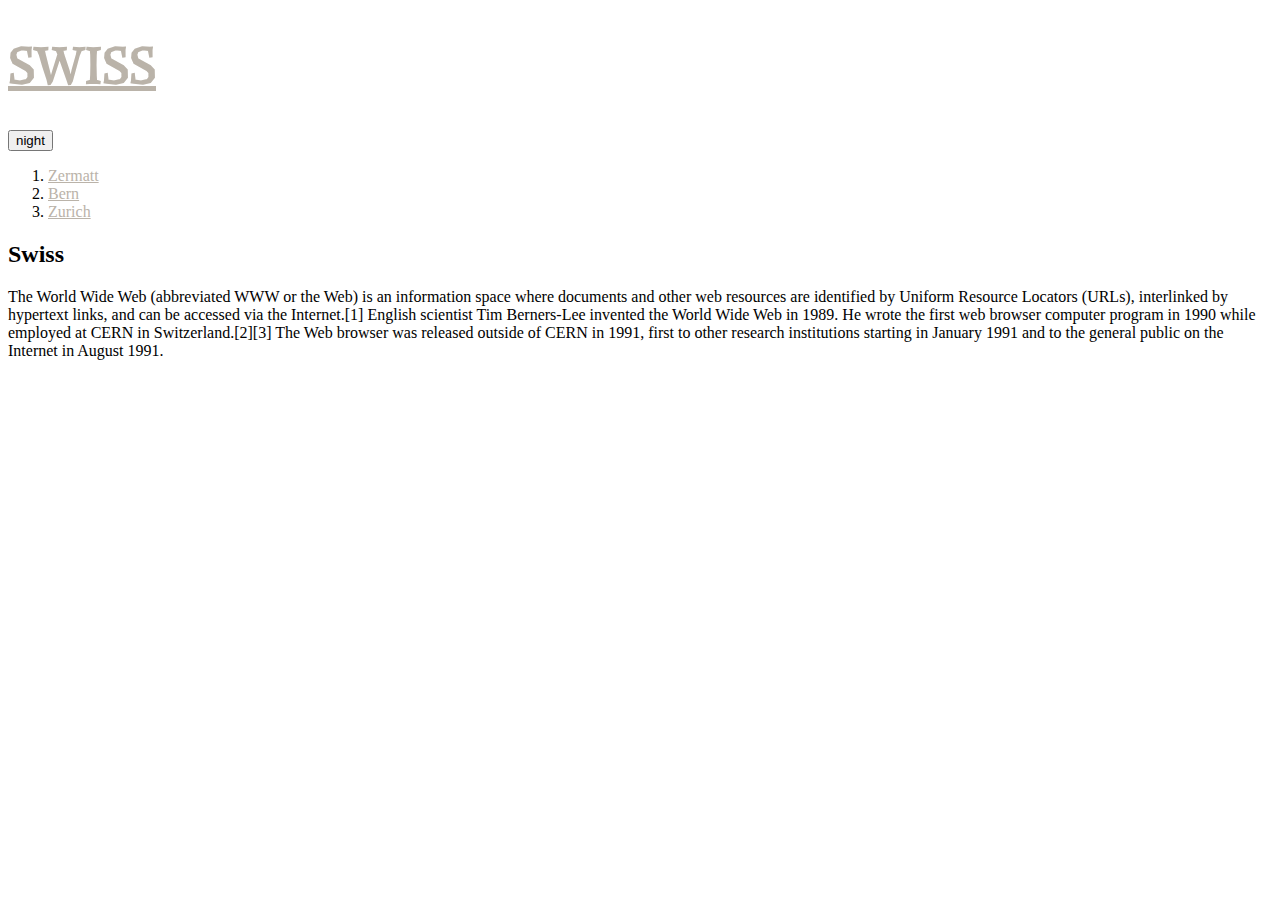
<file: index.html>
<!doctype html>
<html>
<head>
  <title>SWISS</title>
  <meta charset="utf-8">
  <link rel="stylesheet" href="./style.css">
</head>
<body>
  <h1><a href="index.html">SWISS</a></h1>
  
  <input id="night_day" type="button" value="night" onclick="
  if(document.querySelector('#night_day').value === 'night'){
   document.querySelector('body').style.backgroundColor = 'black';
   document.querySelector('body').style.color = 'white';
   document.querySelector('#night_day').value = 'day';
  } else {
   document.querySelector('body').style.backgroundColor = 'white';
   document.querySelector('body').style.color = 'black';
   document.querySelector('#night_day').value = 'night';
  }
  ">
 
  <ol>
    <li><a href="1.html">Zermatt</a></li>
    <li><a href="2.html">Bern</a></li>
    <li><a href="3.html">Zurich</a></li>
  </ol>
  <h2>Swiss</h2>
  <p>The World Wide Web (abbreviated WWW or the Web) is an information space where documents and other web resources are identified by Uniform Resource Locators (URLs), interlinked by hypertext links, and can be accessed via the Internet.[1] English scientist Tim Berners-Lee invented the World Wide Web in 1989. He wrote the first web browser computer program in 1990 while employed at CERN in Switzerland.[2][3] The Web browser was released outside of CERN in 1991, first to other research institutions starting in January 1991 and to the general public on the Internet in August 1991.
  </p>
</body>
</html>
</file>
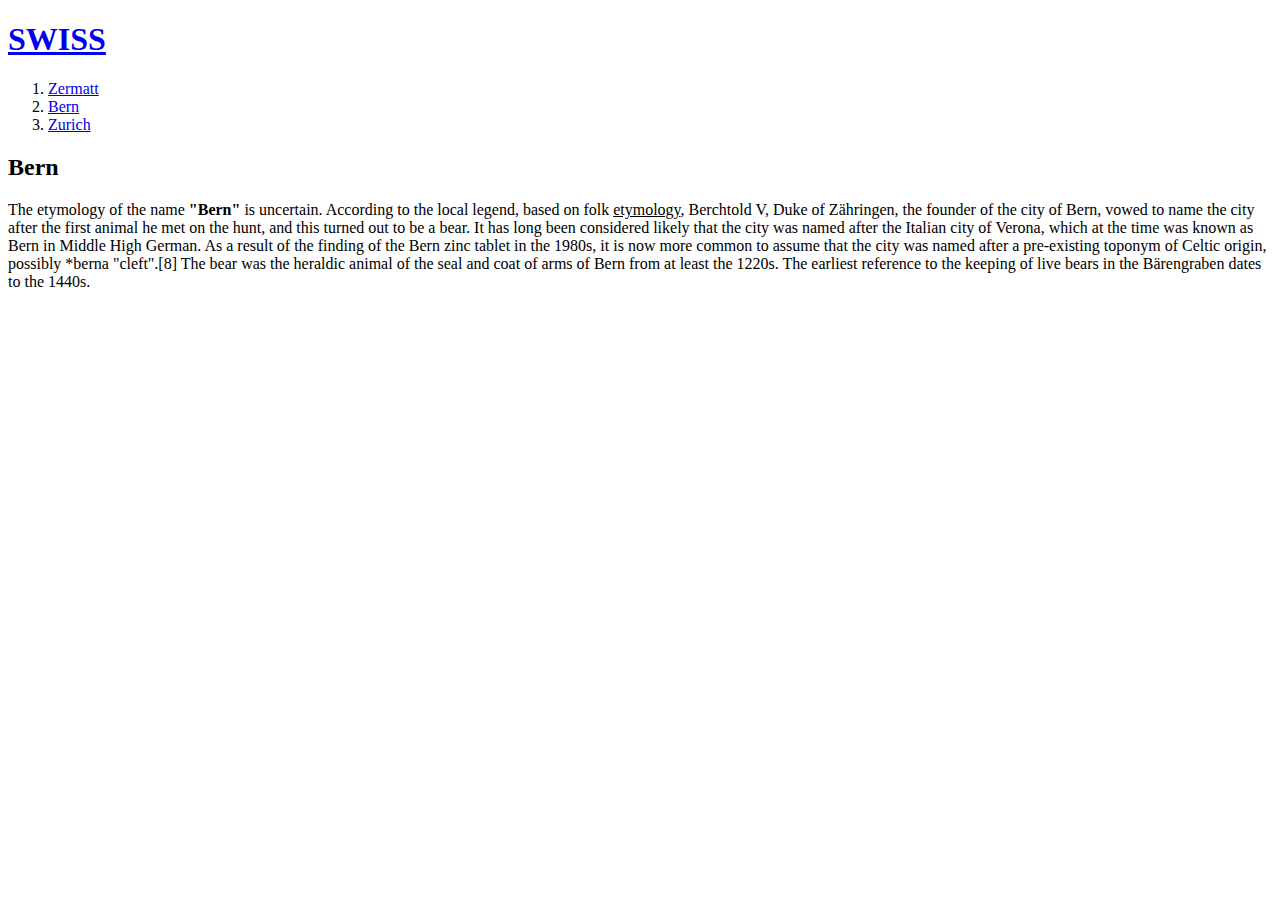
<file: 2.html>
<!doctype html>
<html>
<head>
  <title>SWISS</title>
  <meta charset="utf-8">
</head>
<body>
  <h1><a href="index.html">SWISS</a></h1>
  <ol>
    <li><a href="1.html">Zermatt</a></li>
    <li><a href="2.html">Bern</a></li>
    <li><a href="3.html">Zurich</a></li>
  </ol>
  <h2>Bern</h2>
  <p>
    The etymology of the name <strong>"Bern"</strong> is uncertain. According to the local legend, based on folk <u>etymology</u>, Berchtold V, Duke of Zähringen, the founder of the city of Bern, vowed to name the city after the first animal he met on the hunt, and this turned out to be a bear. It has long been considered likely that the city was named after the Italian city of Verona, which at the time was known as Bern in Middle High German. As a result of the finding of the Bern zinc tablet in the 1980s, it is now more common to assume that the city was named after a pre-existing toponym of Celtic origin, possibly *berna "cleft".[8] The bear was the heraldic animal of the seal and coat of arms of Bern from at least the 1220s. The earliest reference to the keeping of live bears in the Bärengraben dates to the 1440s. 
  </p>
</body>
</html>
</file>
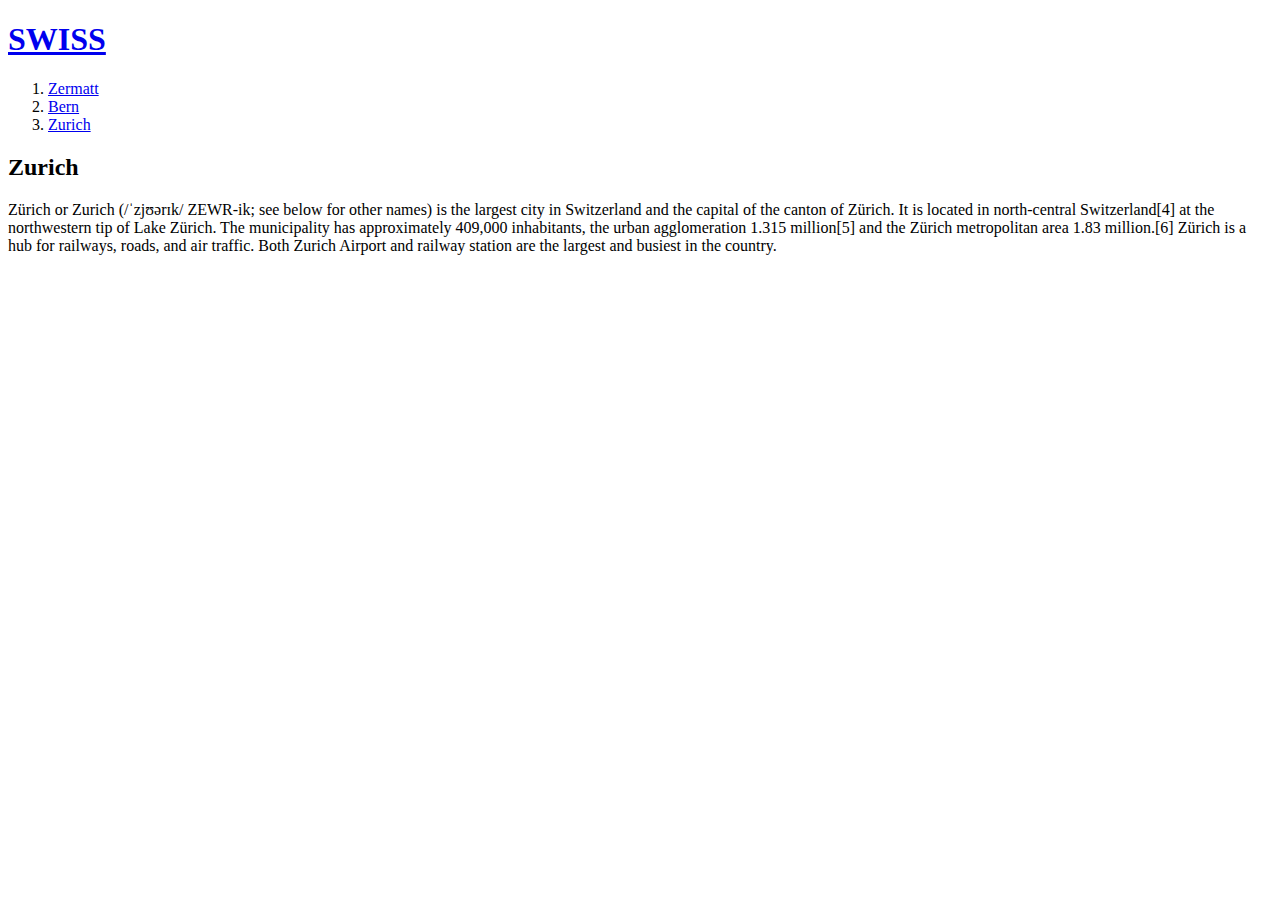
<file: 3.html>
<!doctype html>
<html>
<head>
  <title>SWISS</title>
  <meta charset="utf-8">
</head>
<body>
  <h1><a href="index.html">SWISS</a></h1>
  <ol>
    <li><a href="1.html">Zermatt</a></li>
    <li><a href="2.html">Bern</a></li>
    <li><a href="3.html">Zurich</a></li>
  </ol>
  <h2>Zurich</h2>
  <p>
    Zürich or Zurich (/ˈzjʊərɪk/ ZEWR-ik; see below for other names) is the largest city in Switzerland and the capital of the canton of Zürich. It is located in north-central Switzerland[4] at the northwestern tip of Lake Zürich. The municipality has approximately 409,000 inhabitants, the urban agglomeration 1.315 million[5] and the Zürich metropolitan area 1.83 million.[6] Zürich is a hub for railways, roads, and air traffic. Both Zurich Airport and railway station are the largest and busiest in the country. 
  </p>
</body>
</html>
</file>
<file: style.css>
@import url('https://fonts.googleapis.com/css2?family=Alike+Angular&display=swap');

h1 {
 font-family: 'Alike Angular', serif;
 font-size: 50px;
}

a:link{
    color: #bab3a9;
    background-color: transparent;
}

a:visited {
    color: #bab3a9;
    background-color: transparent;
}

a:hover {
    color: #bab3a9;
    background-color: transparent;
}

a:active {
    color: #bab3a9;
    background-color: transparent;
}
</file>
